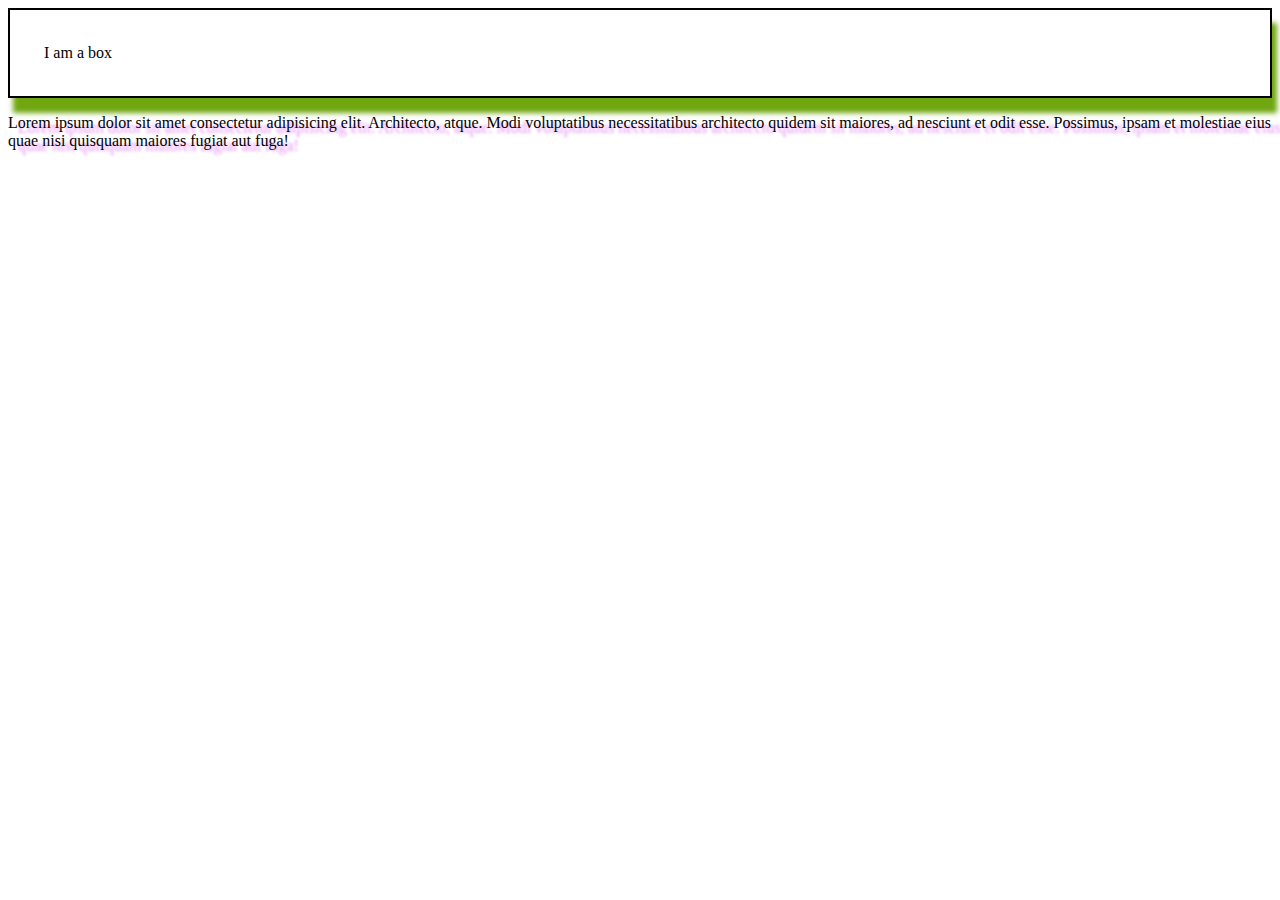
<file: Day10/index.html>
<!DOCTYPE html>
<html lang="en">
<head>
    <meta charset="UTF-8">
    <meta name="viewport" content="width=device-width, initial-scale=1.0">
    <title>Document</title>
    <style>
        .box{
            border: 2px solid black;
            padding:34px;
            box-shadow:  5px 15px 5px #70a711;
        }
        .text-element { text-shadow: 10px 5px 3px #e695f7 }
    </style>
</head>
<body>
    <div class="box">
        I am a box
    </div>

    <p class="text-element">
        Lorem ipsum dolor sit amet consectetur adipisicing elit. Architecto, atque. Modi voluptatibus necessitatibus architecto quidem sit maiores, ad nesciunt et odit esse. Possimus, ipsam et molestiae eius quae nisi quisquam maiores fugiat aut fuga!
    </p>
    
</body>
</html>
</file>
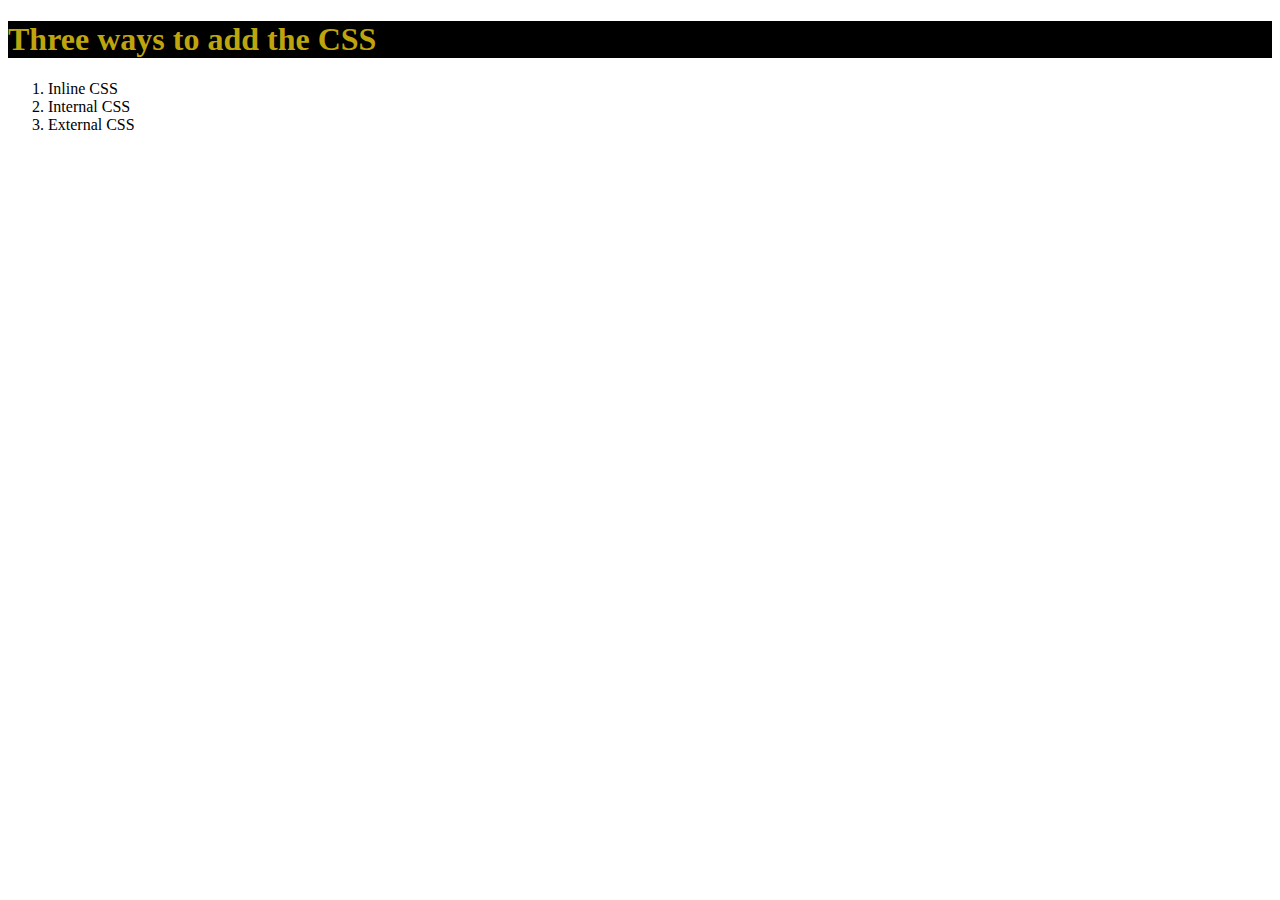
<file: Day4/index.html>
<!DOCTYPE html>
<html lang="en">
<head>
    <meta charset="UTF-8">
    <meta name="viewport" content="width=device-width, initial-scale=1.0">
    <title>CSS</title>
    <link rel="stylesheet" href="style.css">
</head>
<body>
    <h1>Three ways to add the CSS</h1>

    <ol>
        <li>Inline CSS</li>
        <li>Internal CSS</li>
        <li>External CSS</li>
    </ol>
</body>
</html>
</file>
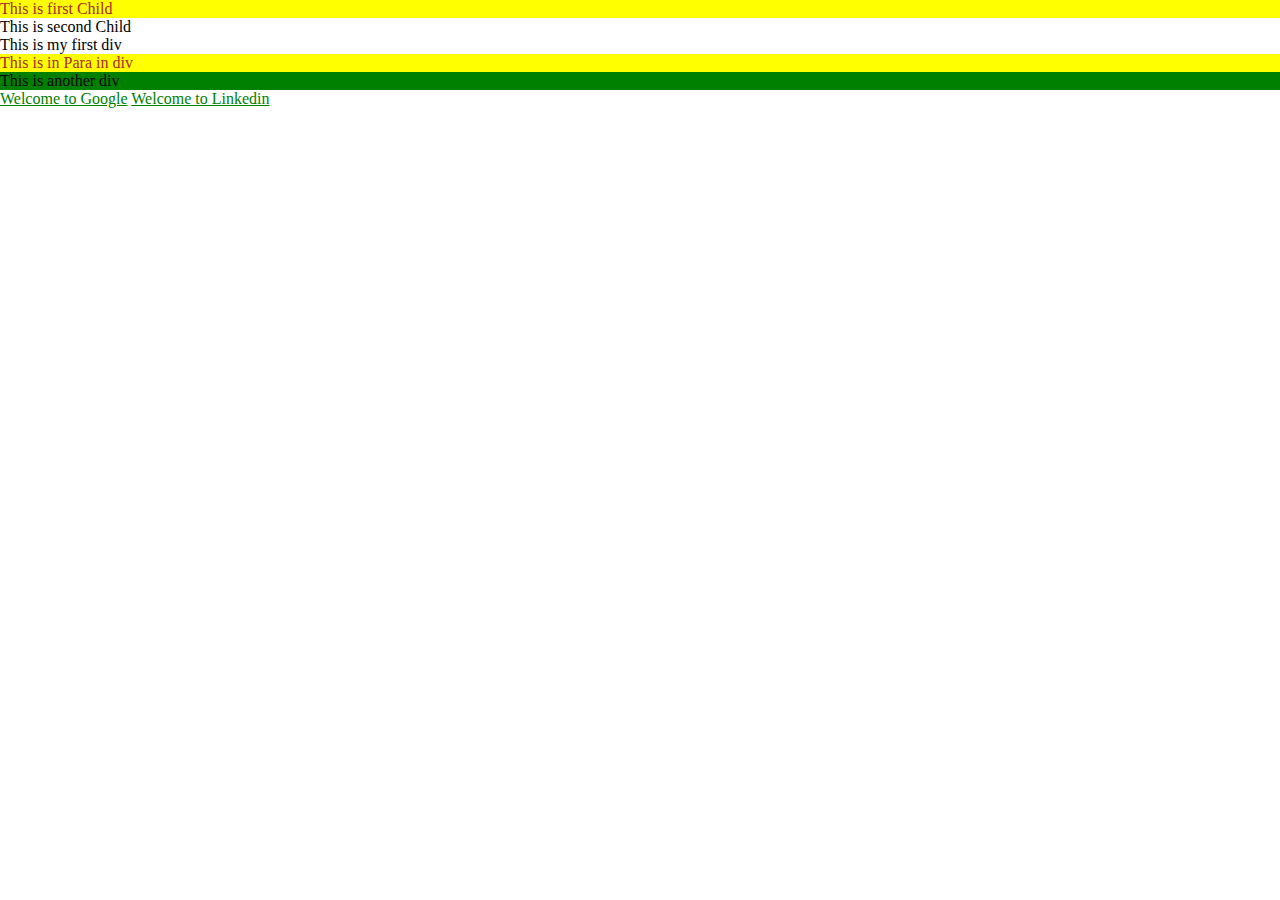
<file: Day5/index.html>
<!DOCTYPE html>
<html lang="en">
<head>
    <meta charset="UTF-8">
    <meta name="viewport" content="width=device-width, initial-scale=1.0">
    <title>CSS Selectors</title>
    <style>
        /* Element Selector */
        /* div{
            /* background-color: red; */
        /* } */ */
        /* Class Selector */
        .red{
            background-color: red;
        }
        /* Id Selector */
        #green{
            background-color: green;
        }
        /* Child Selector -- child shoud be just inside(one layer-- meaning here p is just inside div, so its child)  */ 
        div > p {
            background-color: cornflowerblue;
            color: blue;
        }
        /* Descendant Selector  -- it should be inside , no matter how may layers deep*/
        div p {
            background-color: cornflowerblue;
            color: blue;
        }
        /* Universal Selector */
        *{
            margin: 0;
            padding: 0;
        }
        /* Pseudo Selector */
        a:visited{
            color: darkviolet;
        }
        a:link{
            color: green;
        }
        a:active{
            color: goldenrod;
        }
        a:hover{
            color: brown;
        }

        p:first-child{
            background-color: yellow;
            color: brown;
        }

    </style>
</head>
<body>
    <main class="one">
        <p>This is first Child</p>
        <p>This is second Child</p>
    </main>
    <div class="red">
        This is my first div
        <article>
            <p>
                This is in Para in div
            </p>
        </article>
    </div>
    <div id="green">
        This is another div
    </div>
    <a href="https://www.google.com">Welcome to Google</a>
    <a href="https://www.linkedin.com">Welcome to Linkedin</a>

</body>
</html>
</file>
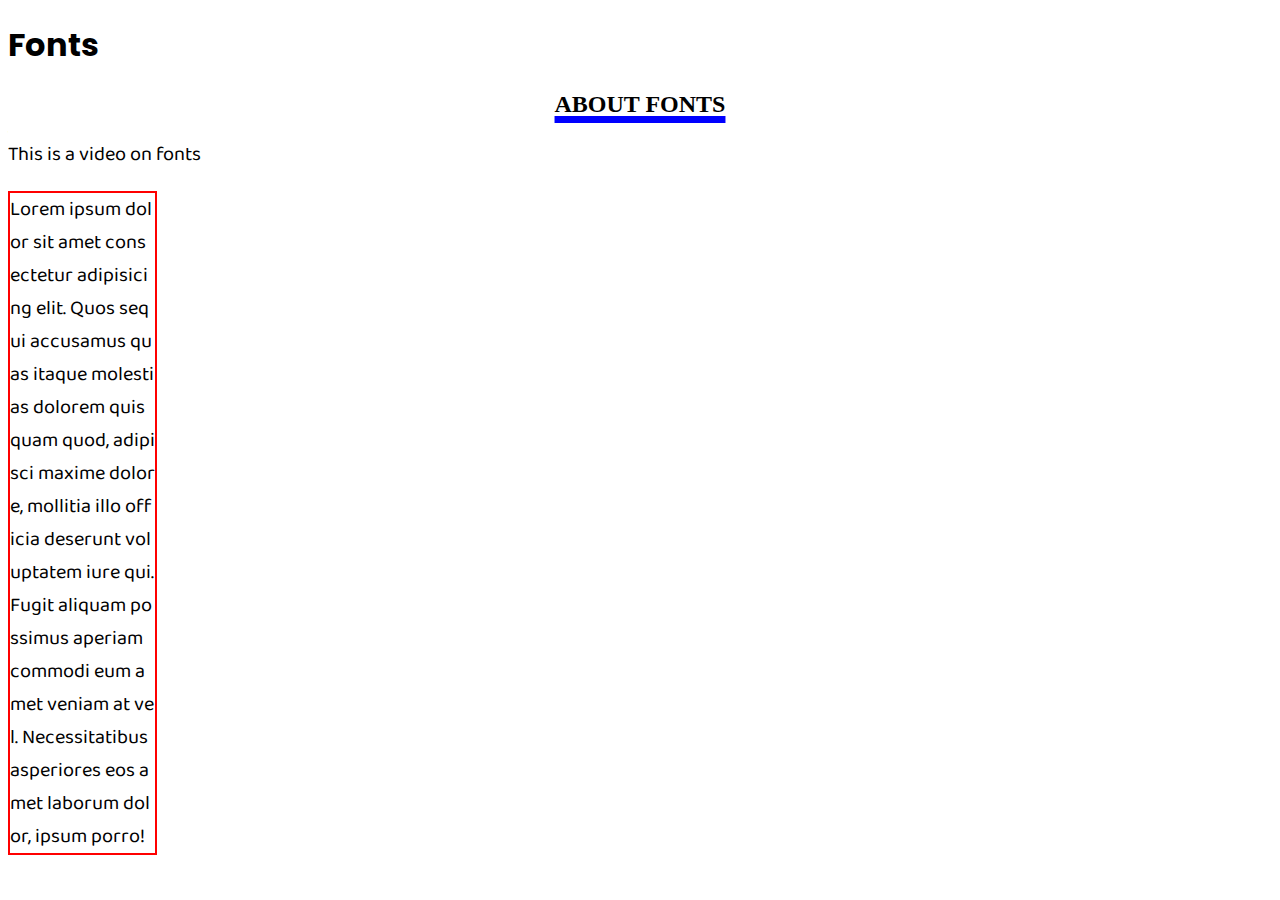
<file: Day6/index.html>
<!DOCTYPE html>
<html lang="en">

<head>
    <meta charset="UTF-8">
    <meta name="viewport" content="width=device-width, initial-scale=1.0">
    <title>Fonts</title> 
    <style>
        @import url('https://fonts.googleapis.com/css2?family=Baloo+Bhai+2&family=Poppins:wght@300&display=swap');
        h1 {
            font-family: 'Poppins', 'Lucida Sans', 'Lucida Sans Regular', 'Lucida Grande', 'Lucida Sans Unicode', Geneva, Verdana, sans-serif
        }

        p {
            /* font-family: 'Segoe UI', Tahoma, Geneva, Verdana, sans-serif; */
            font-family: 'Baloo Bhai 2', sans-serif;
            font-size: 20px; 
            /* font-style:italic;
            font-weight: 500;  */
            
        }
        h2{
            text-align: center;
            text-transform: uppercase;
            text-decoration: underline;
            text-decoration-color: blue;
            /* text-decoration-style: dotted; */
            text-decoration-thickness: 7px ;
            /* text-indent: 45px; */
        }
        .lorem{
            border: 2px solid red;
            width: 145px;
            word-break: break-all;
            /* text-overflow: ellipsis;
            overflow: hidden; */

        }
    </style>
</head>

<body>
    <div>
        <!-- https://codepen.io/web-dot-dev/pen/yLojraG -->
        <h1>Fonts</h1>
        <h2>about Fonts</h2>
        <p>This is a video on fonts</p>
        <p class="lorem">Lorem ipsum dolor sit amet consectetur adipisicing elit. Quos sequi accusamus quas itaque molestias dolorem quisquam quod, adipisci maxime dolore, mollitia illo officia deserunt voluptatem iure qui. Fugit aliquam possimus aperiam commodi eum amet veniam at vel. Necessitatibus asperiores eos amet laborum dolor, ipsum porro!</p>
    </div>
</body>

</html>
</file>
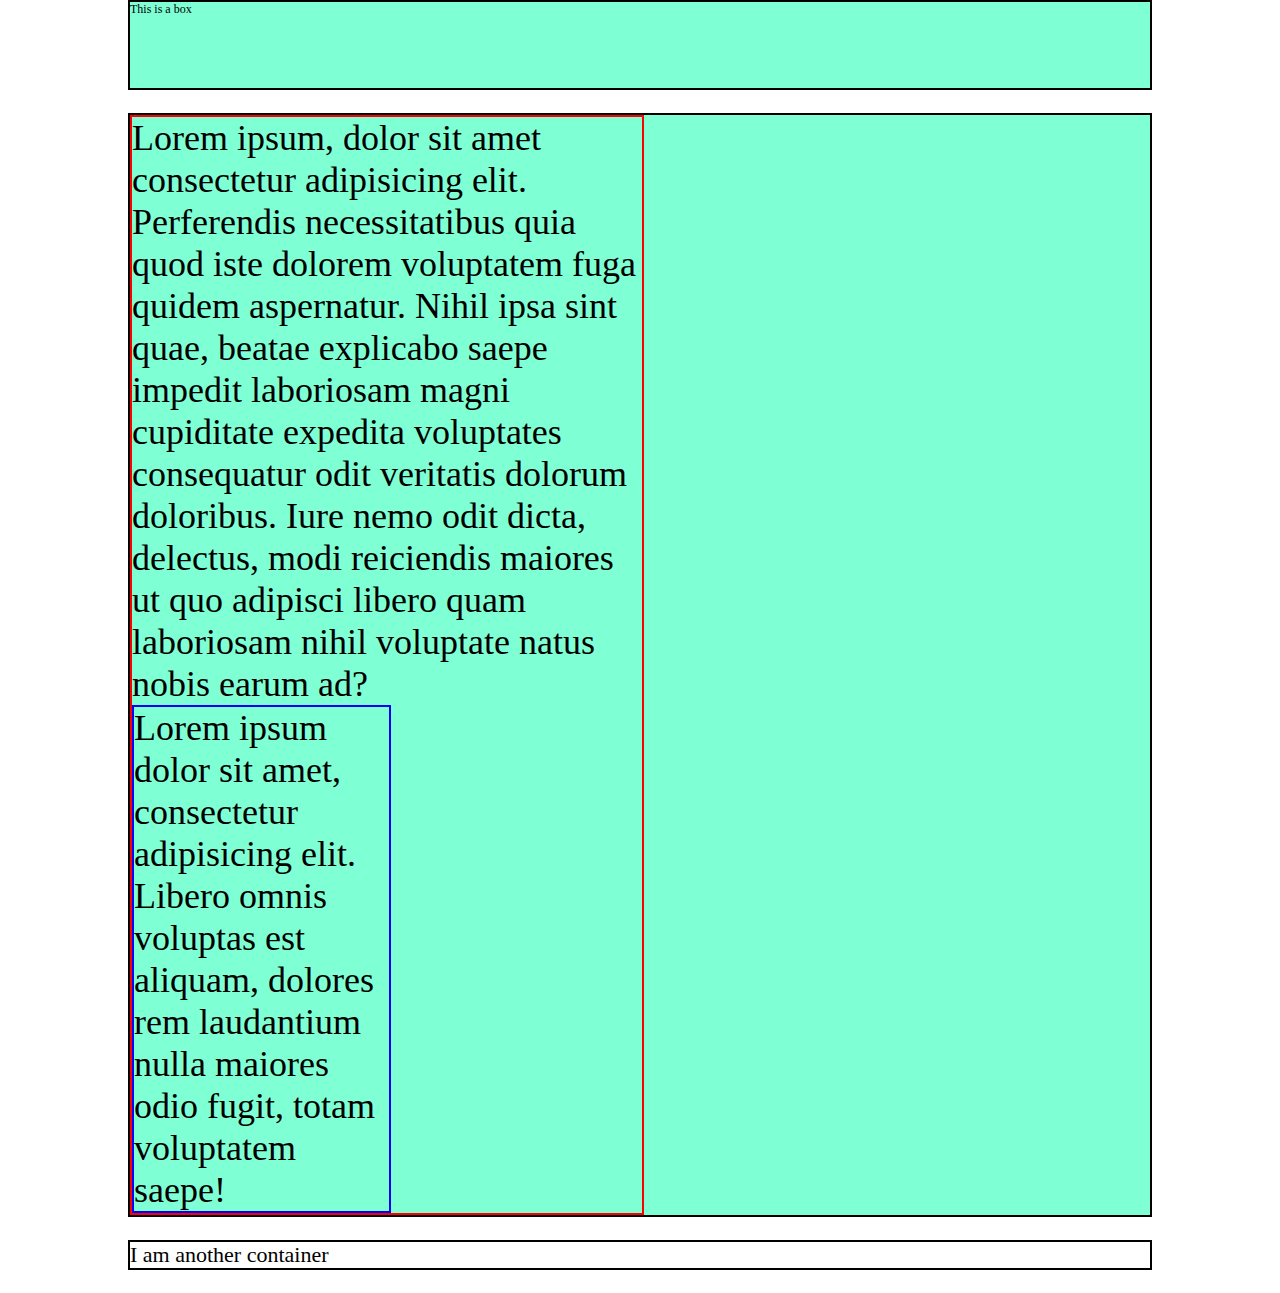
<file: Day8/index.html>
<!DOCTYPE html>
<html lang="en">

<head>
    <meta charset="UTF-8">
    <meta name="viewport" content="width=device-width, initial-scale=1.0">
    <title>Document</title>
    <style>
        * {
            margin: 0;
            padding: 0;
        }

        html{
            font-size: 12px;
        }

        .box {
            box-sizing: border-box;
            border: 2px solid black;
            /* width: 2048px; */
            width: 80vw;
            height: 10vh;
            margin: auto;
            background-color: aquamarine;
        }

        .container {
            box-sizing: border-box;
            border: 2px solid black;
            /* width: 2048px; */
            width: 80vw;
            /* height: 80vh; */
            min-height: 80vh;
            margin: 23px auto;
            font-size: 18px;
            background-color: aquamarine;
        }
        .container > div{
            font-size: 2em; 
            border: 2px solid red;
            width: 50%;
        }

        .container > div > div{
            border: 2px solid blue;
            width: 50%;
        }

        .mycont{ 
            border: 2px solid black;
            box-sizing: border-box;
            margin: 23px auto;
            color: rgb(0, 0, 0);
            font-size: 22px;
            /* width: 100vmin; */
            width: 80vw;
        }
    </style>
</head>

<body>
    <!-- https://developer.mozilla.org/en-US/docs/Web/CSS/CSS_Values_and_Units -->
    <div class="box">
        This is a box
    </div>

    <div class="container">
        <div>
            Lorem ipsum, dolor sit amet consectetur adipisicing elit. Perferendis necessitatibus quia quod iste dolorem
            voluptatem fuga quidem aspernatur. Nihil ipsa sint quae, beatae explicabo saepe impedit laboriosam magni
            cupiditate expedita voluptates consequatur odit veritatis dolorum doloribus. Iure nemo odit dicta, delectus,
            modi reiciendis maiores ut quo adipisci libero quam laboriosam nihil voluptate natus nobis earum ad?
        
        <div>
            Lorem ipsum dolor sit amet, consectetur adipisicing elit. Libero omnis voluptas est aliquam, dolores rem laudantium nulla maiores odio fugit, totam voluptatem saepe!
        </div>
    </div>

        <!-- Expand this to see that this container will adjust its height lorem999 -->
    </div>

    <div class="mycont">
        I am another container
    </div>
</body>

</html>
</file>
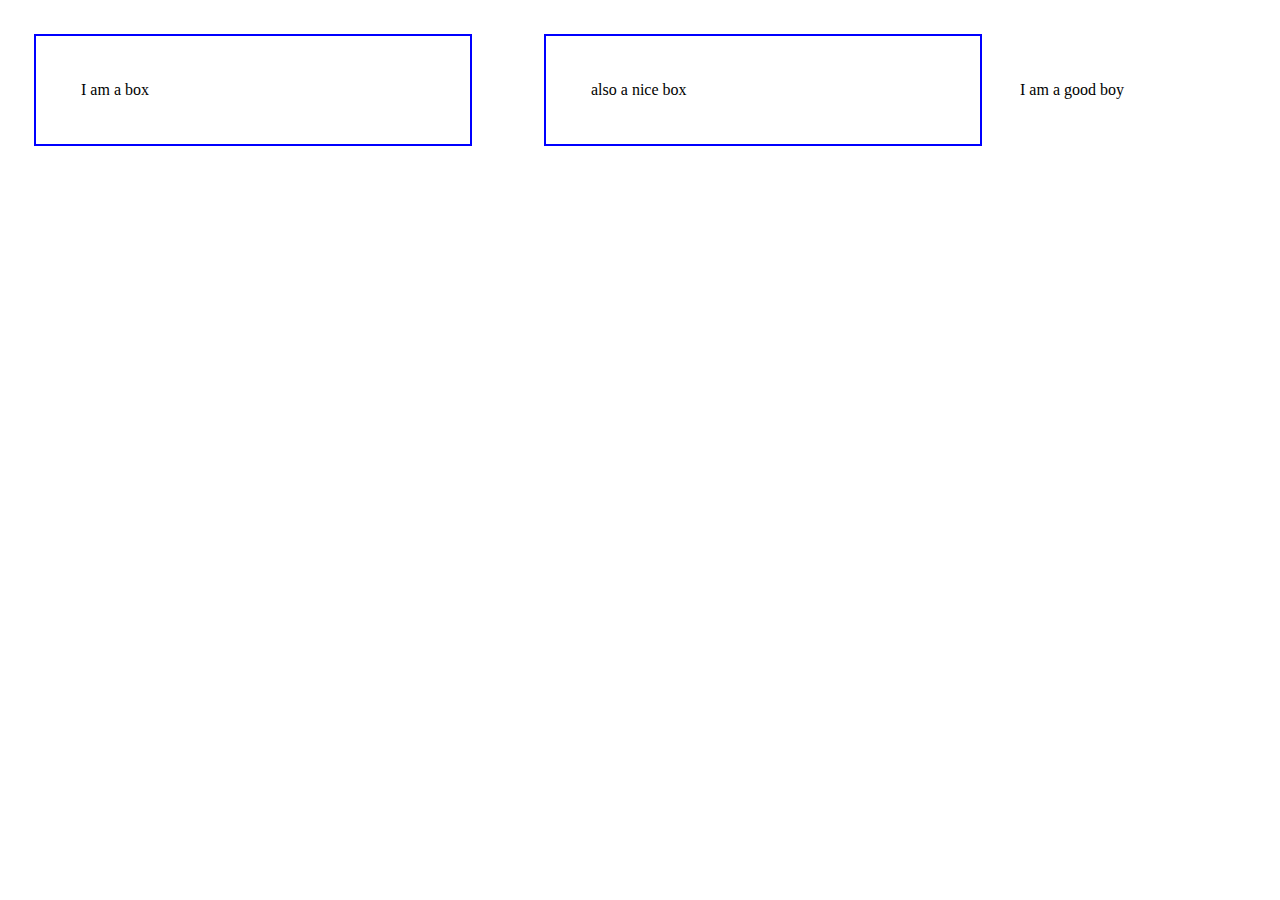
<file: Day9/index.html>
<!DOCTYPE html>
<html lang="en">

<head>
    <meta charset="UTF-8">
    <meta name="viewport" content="width=device-width, initial-scale=1.0">
    <title>CSS Display Property</title>
    <style>
        *{
            margin: 0;
            padding: 0;
        }
        .box {
            border: 2px solid blue;
            display: inline-block;
            width: 344px;
            padding:45px;
            margin: 34px; 
        }

        .box1{
            /* display: none; */
            /* visibility: hidden; */
        }
    </style>
</head>

<body>
    <!-- https://developer.mozilla.org/en-US/docs/Web/CSS/display -->
    <div class="box box1">
        I am a box
    </div>
    <div class="box">also a nice box</div>

    <span>I am a good</span>
    <span>boy</span>
</body>

</html>
</file>
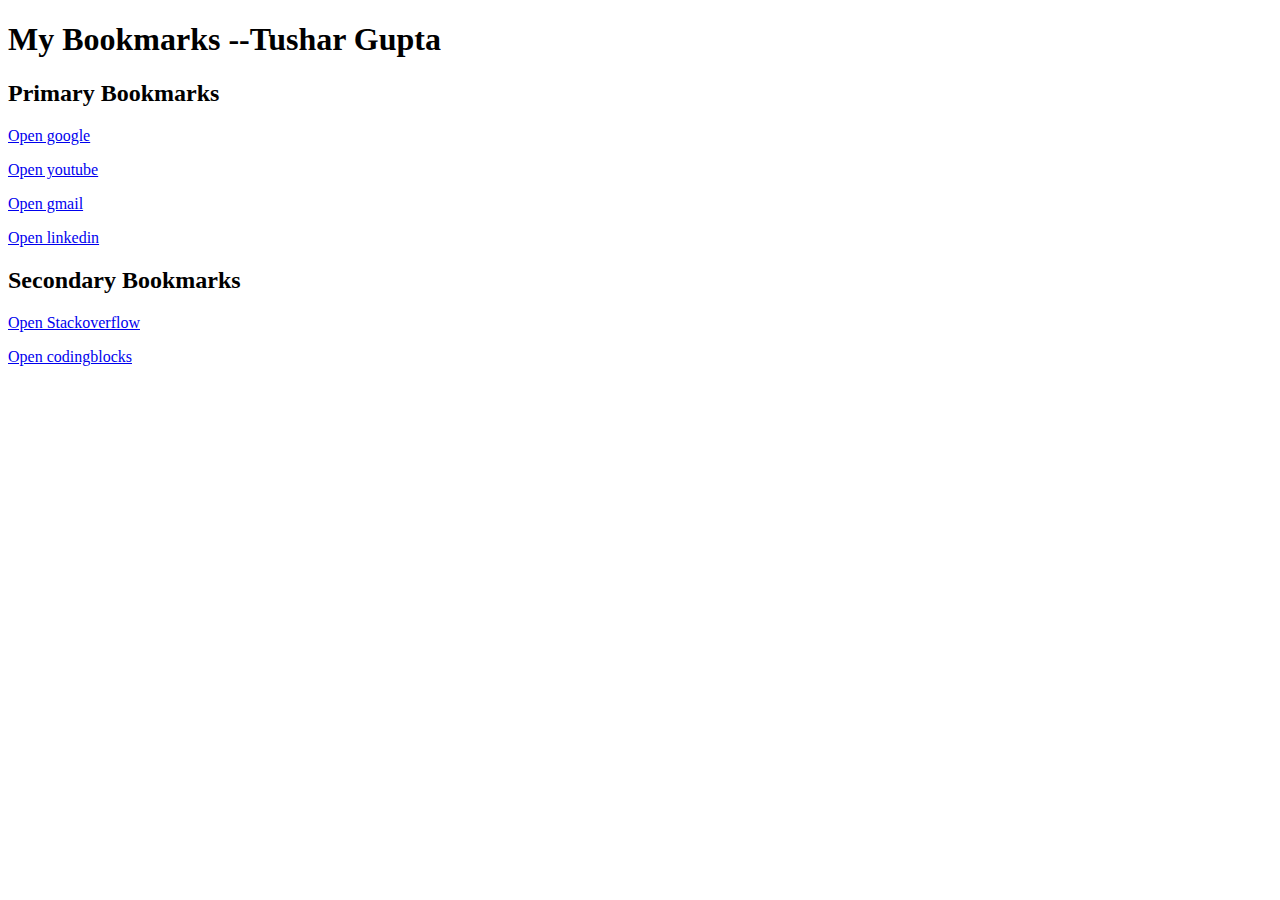
<file: Day1/Bookmarks.html>
<!DOCTYPE html>
<html lang="en">
<head>
    <meta charset="UTF-8">
    <meta name="viewport" content="width=device-width, initial-scale=1.0">
    <title>My Bookmarks</title>
</head>
<body>
    <h1>My Bookmarks --Tushar Gupta</h1>
    <h2>Primary Bookmarks</h2>
    <p><a target="_blank" href="https://www.google.com/">Open google</a></p>  
    <p><a target="_blank" href="https://www.youtube.com/">Open youtube</a></p>   
    <p><a target="_blank" href="https://www.gmail.com/">Open gmail</a></p>  
    <p><a href="https://www.linkedin.com/">Open linkedin</a></p>    

    <h2>Secondary Bookmarks</h2>
    <p><a target="_blank" href="https://www.Stackoverflow.com/">Open Stackoverflow</a></p>
    <p><a target="_blank" href="https://www.codingblocks.com/">Open codingblocks</a></p>
</body>
</html>
</file>
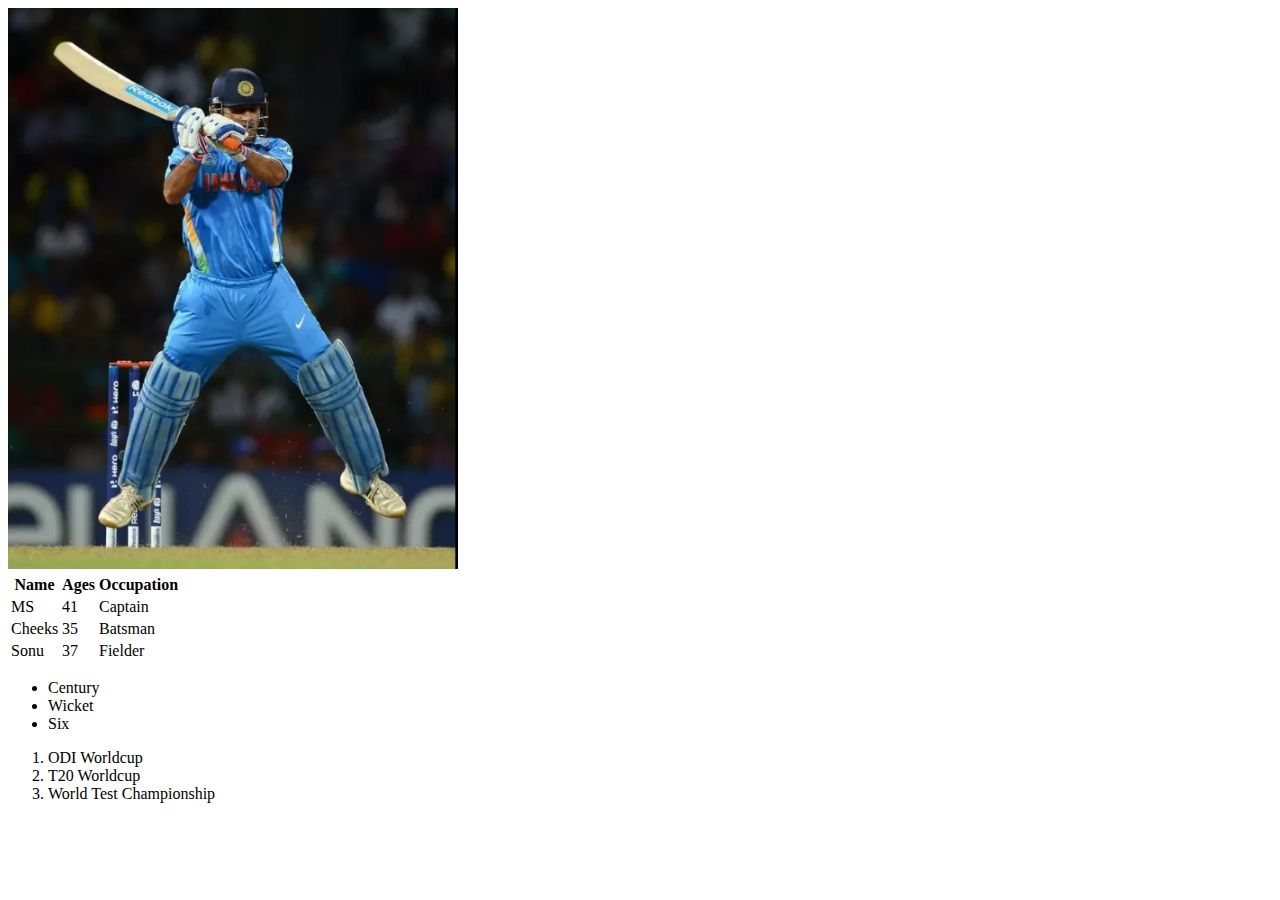
<file: Day2/table.html>
<!DOCTYPE html>
<html lang="en">
<head>
    <meta charset="UTF-8">
    <meta name="viewport" content="width=device-width, initial-scale=1.0">
    <title>Learning Tables</title>
</head>
<body>

    <img width="450"  src="image1.png" alt="Ms Dhoni helicopter Shot">
    <br>
    <table>

        <tr>
          <th>Name</th>
          <th>Ages</th>
          <th>Occupation</th>
        </tr>
        <tr>
          <td>MS</td>
          <td>41</td>          
          <td>Captain</td>          

        </tr>
        <tr>
            <td>Cheeks</td>
            <td>35</td>
            <td>Batsman</td>
          </tr>
          <tr>
            <td>Sonu</td>
            <td>37</td>
            <td>Fielder</td>
          </tr>
      </table>

      <ul>
        <li>Century</li>
        <li>Wicket</li>
        <li>Six</li>
      </ul>

      <ol>
        <li>ODI Worldcup</li>
        <li>T20 Worldcup</li>
        <li>World Test Championship</li>
      </ol>

    
</body>
</html>
</file>
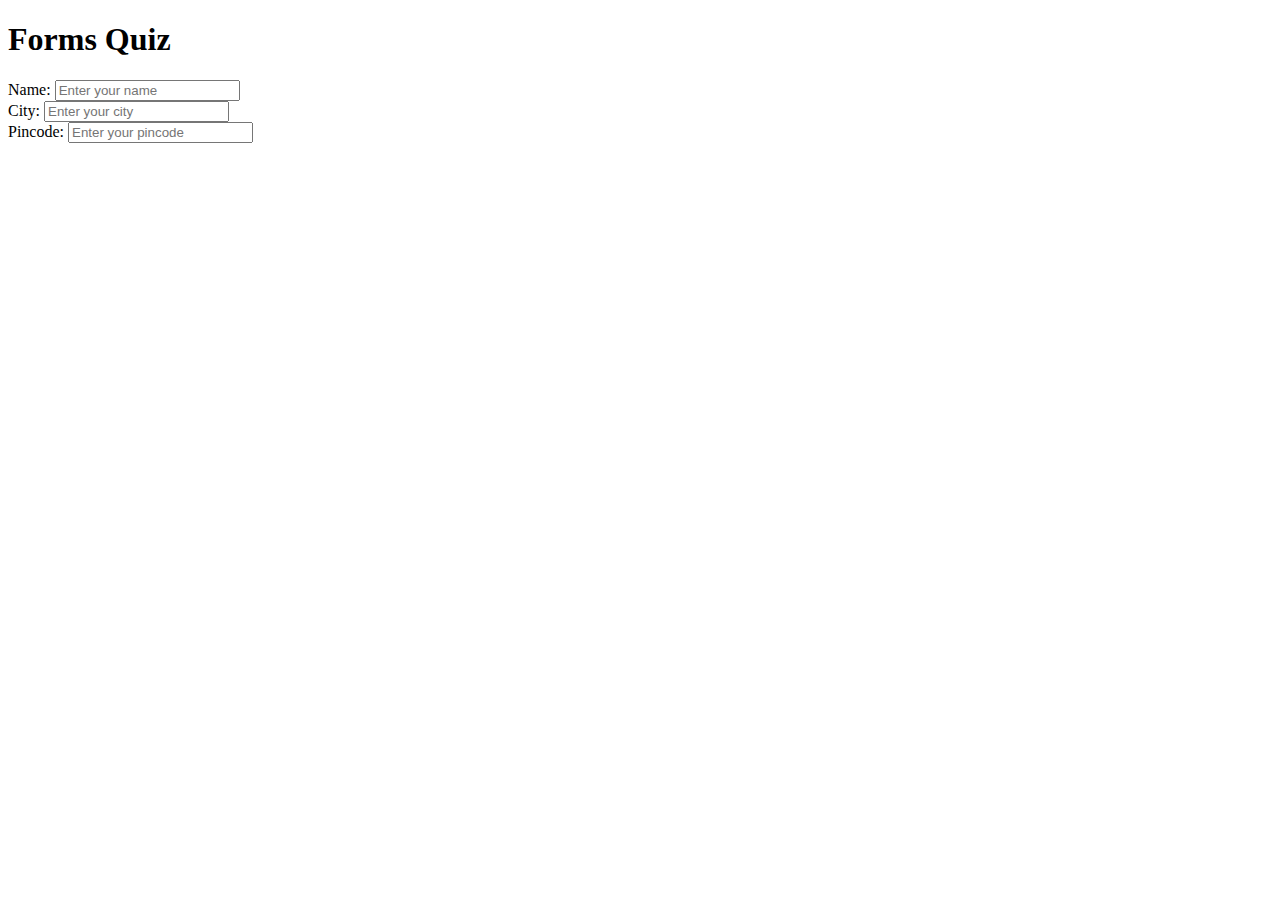
<file: Day3/quiz.html>
<!DOCTYPE html>
<html lang="en">

<head>
    <meta charset="UTF-8">
    <meta name="viewport" content="width=device-width, initial-scale=1.0">
    <title>Quiz 1 for forms</title>
</head>

<body>
    <h1>Forms Quiz</h1>
    <form action="post">
        <div>
            <label for="username">Name:</label>
            <input type="text" id="username" name="username" placeholder="Enter your name">
        </div>
        <div>
            <label for="city">City:</label>
            <input type="text" id="city" name="City" placeholder="Enter your city">
        </div>
        <div>
            <label for="pincode">Pincode:</label>
            <input type="number" id="pincode" name="pincode"  placeholder="Enter your pincode" required>
        </div>
    </form>

</body>

</html>
</file>
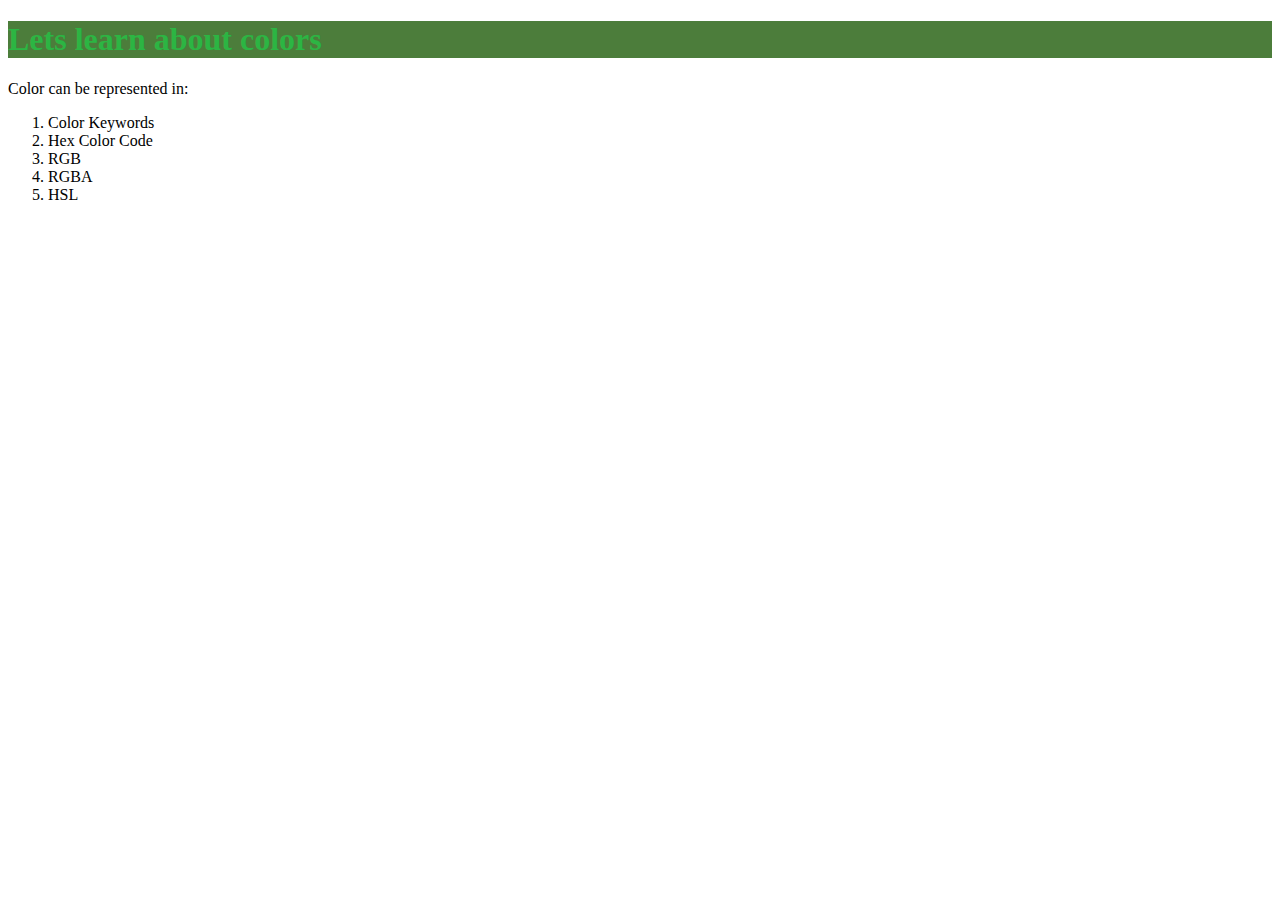
<file: Day6/colors.html>
<!DOCTYPE html>
<html lang="en">

<head>
    <meta charset="UTF-8">
    <meta name="viewport" content="width=device-width, initial-scale=1.0">
    <title>Colors</title>
    <style>
        /* https://codepen.io/web-dot-dev/pen/ZELGraM */
        h1 {
            /* color:darkred; */
            /* color: #0BEE0B; */
            /* color: rgb(76, 125, 59); */
            /* color: rgba(255, 22, 5, 0.175) */
            color: hsl(130, 61%, 44%);
            background-color: rgb(76, 125, 59);
        }
    </style>
</head>

<body>
    <h1>Lets learn about colors</h1>
    <p>
        Color can be represented in:
        <ol>
            <li>Color Keywords</li>
            <li>Hex Color Code</li>
            <li>RGB</li>
            <li>RGBA</li>
            <li>HSL</li>
        </ol>
    </p>
</body>

</html>
</file>
<file: Day4/style.css>
h1{
    color: rgb(190, 164, 13);
    background-color: black;
}
</file>
